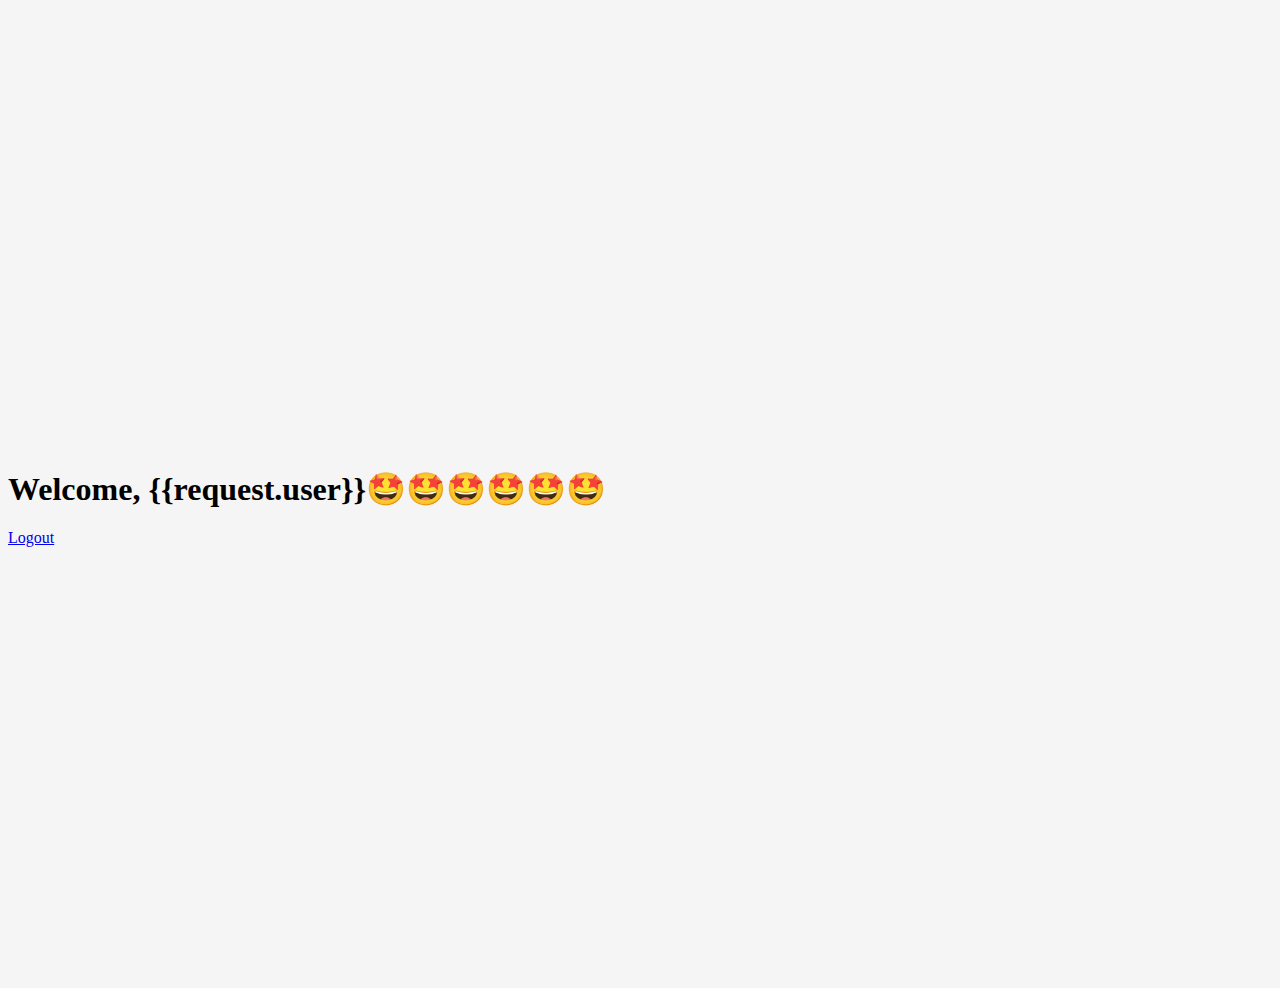
<file: 2. USER AUTH/template/index.html>
<!DOCTYPE html>
<html lang="en">
  <head>
    <!-- Required meta tags -->
    <meta charset="utf-8" />
    <meta name="viewport" content="width=device-width, initial-scale=1" />

    <!-- Bootstrap CSS -->
    <link
      href="https://cdn.jsdelivr.net/npm/bootstrap@5.0.2/dist/css/bootstrap.min.css"
      rel="stylesheet"
      integrity="sha384-EVSTQN3/azprG1Anm3QDgpJLIm9Nao0Yz1ztcQTwFspd3yD65VohhpuuCOmLASjC"
      crossorigin="anonymous"
    />

    <title>User Auth</title>
    <style>
      .bd-placeholder-img {
        font-size: 1.125rem;
        text-anchor: middle;
        -webkit-user-select: none;
        -moz-user-select: none;
        user-select: none;
      }
      html,
      body {
        height: 100%;
      }

      body {
        display: flex;
        align-items: center;
        padding-top: 40px;
        padding-bottom: 40px;
        background-color: #f5f5f5;
      }

      .form-signin {
        width: 100%;
        max-width: 330px;
        padding: 15px;
        margin: auto;
      }

      .form-signin .checkbox {
        font-weight: 400;
      }

      .form-signin .form-floating:focus-within {
        z-index: 2;
      }

      .form-signin input[type="email"] {
        margin-bottom: -1px;
        border-bottom-right-radius: 0;
        border-bottom-left-radius: 0;
      }

      .form-signin input[type="password"] {
        margin-bottom: 10px;
        border-top-left-radius: 0;
        border-top-right-radius: 0;
      }

      @media (min-width: 768px) {
        .bd-placeholder-img-lg {
          font-size: 3.5rem;
        }
      }
    </style>
  </head>
  <body class="text-center bg-dark text-white">
    <main>
      <h1>Welcome, {{request.user}}🤩🤩🤩🤩🤩🤩</h1>
      <a class="btn btn-primary" href="/logout">Logout</a>
    </main>

    <script
      src="https://cdn.jsdelivr.net/npm/bootstrap@5.0.2/dist/js/bootstrap.bundle.min.js"
      integrity="sha384-MrcW6ZMFYlzcLA8Nl+NtUVF0sA7MsXsP1UyJoMp4YLEuNSfAP+JcXn/tWtIaxVXM"
      crossorigin="anonymous"
    ></script>
  </body>
</html>
</file>
